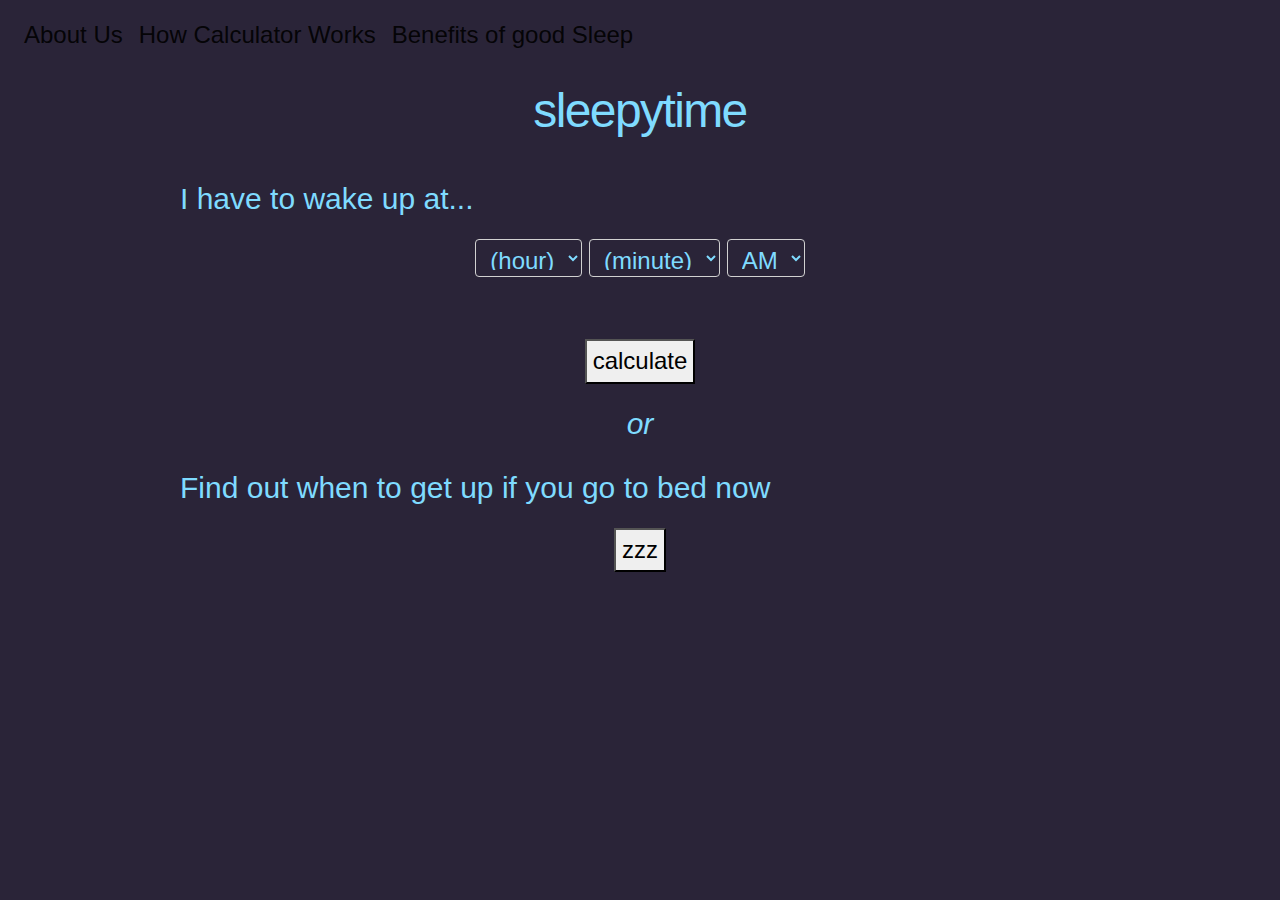
<file: index.html>
<html lang="en">

<head>
    <meta charset="utf-8">

    <title>sleepytime bedtime calculator</title>
    <link rel="stylesheet" href="https://stackpath.bootstrapcdn.com/bootstrap/4.3.1/css/bootstrap.min.css" integrity="sha384-ggOyR0iXCbMQv3Xipma34MD+dH/1fQ784/j6cY/iJTQUOhcWr7x9JvoRxT2MZw1T" crossorigin="anonymous">
    <link rel="stylesheet" href="./css/style.css">
    <script src="https://ajax.googleapis.com/ajax/libs/jquery/3.6.0/jquery.min.js"></script>
    <script src="./index.js"></script>

</head>

<body>
    <nav class="navbar navbar-expand-lg navbar-light bg-lightblue">
        
        
      
        <div class="collapse navbar-collapse" id="navbarSupportedContent">
          <ul class="navbar-nav mr-auto">
            <li class="nav-item active">
                <a class="nav-link" href="#">About Us</a>
              </li>
              
              <li class="nav-item active">
                <a class="nav-link" href="#">How Calculator Works</a>
              </li>
              
            <li class="nav-item active">
              <a class="nav-link" href="#">Benefits of good Sleep</a>
            </li>
            
            
          </ul>
          
        </div>
      </nav>
  <div class="container" id="content">
        <div class="row">
            <div class="col-12">
                <h3 style="text-align: center; margin-top: 10px;">sleepytime</h3>
                <div id="start">
                    <p><span style="font-size: 125%;">I have to wake up at...</span><br />
                        <div style="text-align: center;">
                            <select id="hour" style="background-color: #2a2438;">
                                <option>(hour)</option>
                                <option>1</option>
                                <option>2</option>
                                <option>3</option>
                                <option>4</option>
                                <option>5</option>
                                <option>6</option>
                                <option>7</option>
                                <option>8</option>
                                <option>9</option>
                                <option>10</option>
                                <option>11</option>
                                <option>12</option>
                            </select>
                            <select id="minute" style="background-color: #2a2438;">
                                <option>(minute)</option>
                                <option>00</option>
                                <option>05</option>
                                <option>10</option>
                                <option>15</option>
                                <option>20</option>
                                <option>25</option>
                                <option>30</option>
                                <option>35</option>
                                <option>40</option>
                                <option>45</option>
                                <option>50</option>
                                <option>55</option>
                            </select>
                            <select id="ampm" style="background-color: #2a2438;">
                                <option>AM</option>
                                <option>PM</option>
                            </select>
                            <br />
                            <!--<input type="time" id="appt" name="appt" required>-->
                            <br />
                            <button id="calculate">calculate</button>
                        </div>

                    </p>
                    <p style="text-align: center; font-size: 125%;"><i>or</i></p>
                    <p><span style="font-size: 125%;">Find out when to get up if you go to bed now</span></p>
                    <center>
                        <button id="zzz">zzz</button>
                        <br /><br /><br /><br /><br />
                    </center>
                </div> <!-- end #start -->
                <div id="results" style="display:none;">
                    <p style="font-size: 150%">You should try to <b>fall asleep</b> at one of the following times:</p>
                    <span id="result1" style="font-size: 300%; color: rgb(1, 223, 116);"
                        title="Six Cycles: Nine Hours of Sleep"></span> <i style="font-size: 200%;">or </i>
                    <span id="result2" style="font-size: 300%; color: rgb(1, 223, 116);"
                        title="Five Cycles: Seven and a half Hours of Sleep"></span> <i style="font-size: 200%;">or </i>
                    <span id="result3" style="font-size: 300%; color: rgb(1, 223, 116);"
                        title="Four Cycles: Six Hours of Sleep"></span> <i style="font-size: 200%;">or </i>
                    <span id="result4" style="font-size: 300%; color: rgb(1, 223, 116);"
                        title="Three Cycles: Four and a half Hours of Sleep"></span>
                    <p style="margin-top: 1em; font-size: 150%; color: rgb(0, 128, 255);">Please keep in mind that you
                        should be <b>falling asleep</b> at these times.</p>
                    <p style="font-size: 150%; color: rgb(0, 128, 255);">The average human takes <b>fourteen minutes</b>
                        to
                        fall asleep, so plan accordingly!</p>
                    <p style="font-size: 150%; color: rgb(153, 102, 204);">sleepytime works by counting backwards in
                        <b>sleep cycles</b>. Waking up in the middle of a sleep cycle leaves you feeling tired and
                        groggy,
                        but waking up <i>in between</i> cycles wakes you up feeling refreshed and alert!</p>
                    <center><a class="back" href="#" style="font-size: 200%;">back</a><br />
                    </center>
                </div><!-- end results -->
                <div id="resultsNow" style="display:none;">
                    <p style="font-size: 150%">It takes the average human <b>fourteen minutes</b> to fall asleep.</p>
                    <p style="font-size: 150%">If you head to bed right now, you should try to wake up at one of the
                        following times:</p>
                    <span id="resultNow1" style="font-size: 300%; color: rgb(168, 39, 254);"
                        title="One Cycle: One and a half Hours of Sleep"></span> <i style="font-size: 150%;">&nbsp;or
                    </i>
                    <span id="resultNow2" style="font-size: 300%; color: rgb(154, 3, 254);"
                        title="Two Cycles: Three Hours of Sleep"></span> <i style="font-size: 150%;">&nbsp;or </i>
                    <span id="resultNow3" style="font-size: 300%; color: rgb(150, 105, 254);"
                        title="Three Cycles: Four and a half Hours of Sleep"></span> <i
                        style="font-size: 150%;">&nbsp;or
                    </i>
                    <span id="resultNow4" style="font-size: 300%; color: rgb(140, 140, 255);"
                        title="Four Cycles: Six Hours of Sleep"></span> <i style="font-size: 150%;">&nbsp;or </i>
                    <span id="resultNow5" style="font-size: 300%; color: rgb(187, 187, 255);"
                        title="Five Cycles: Seven and a half Hours of Sleep"></span> <i
                        style="font-size: 150%;">&nbsp;or
                    </i>
                    <span id="resultNow6" style="font-size: 300%; color: rgb(143, 254, 221);"
                        title="Six Cycles: Nine Hours of Sleep"></span>
                    <p style="margin-top: 1em; font-size: 150%; color: rgb(0, 128, 255);">A good night's sleep consists
                        of
                        5-6 complete sleep cycles.</p>
                    <center><a class="back" href="#" style="font-size: 200%;">back</a><br />
                    </center>
                </div> <!-- end resultsNow -->
            </div>
        </div> <!-- end row -->

</body>

</html>
</file>
<file: css/style.css>
html {
    font-family: sans-serif;
    /* 1 */
    -ms-text-size-adjust: 100%;
    /* 2 */
    -webkit-text-size-adjust: 100%;
    /* 2 */
}

/**
   * Remove default margin.
   */

body {
    margin: 0;
    font-size: 1.5em;
    /* currently ems cause chrome bug misinterpreting rems on body element */
    line-height: 1.6;
    font-weight: 400;
    font-family: "Raleway", "HelveticaNeue", "Helvetica Neue", Helvetica, Arial, sans-serif;
    color: #7FDBFF;
    background-color: #2a2438;
}
.container {
    position: relative;
    width: 100%;
    max-width: 960px;
    margin: 0 auto;
    padding: 0 20px;
    box-sizing: border-box;
}
select {
    height: 38px;
    padding: 6px 10px;
    color: inherit;
    font: inherit;
    margin: 0;
    text-transform: none;
    background-color: #fff;
    border: 1px solid #D1D1D1;
    border-radius: 4px;
    box-shadow: none;
    box-sizing: border-box;
    margin-bottom: 1.5rem;
}
select:focus {
    border: 1px solid #33C3F0;
    outline: 0;
}
h1,
h2,
h3,
h4,
h5,
h6 {
    margin-top: 0;
    margin-bottom: 2rem;
    font-weight: 300;
}

h1 {
    font-size: 4.0rem;
    line-height: 1.2;
    letter-spacing: -.1rem;
}

h2 {
    font-size: 3.6rem;
    line-height: 1.25;
    letter-spacing: -.1rem;
}

h3 {
    font-size: 3.0rem;
    line-height: 1.3;
    letter-spacing: -.1rem;
}

h4 {
    font-size: 2.4rem;
    line-height: 1.35;
    letter-spacing: -.08rem;
}

h5 {
    font-size: 1.8rem;
    line-height: 1.5;
    letter-spacing: -.05rem;
}

h6 {
    font-size: 1.5rem;
    line-height: 1.6;
    letter-spacing: 0;
}

/* Larger than phablet */
</file>
